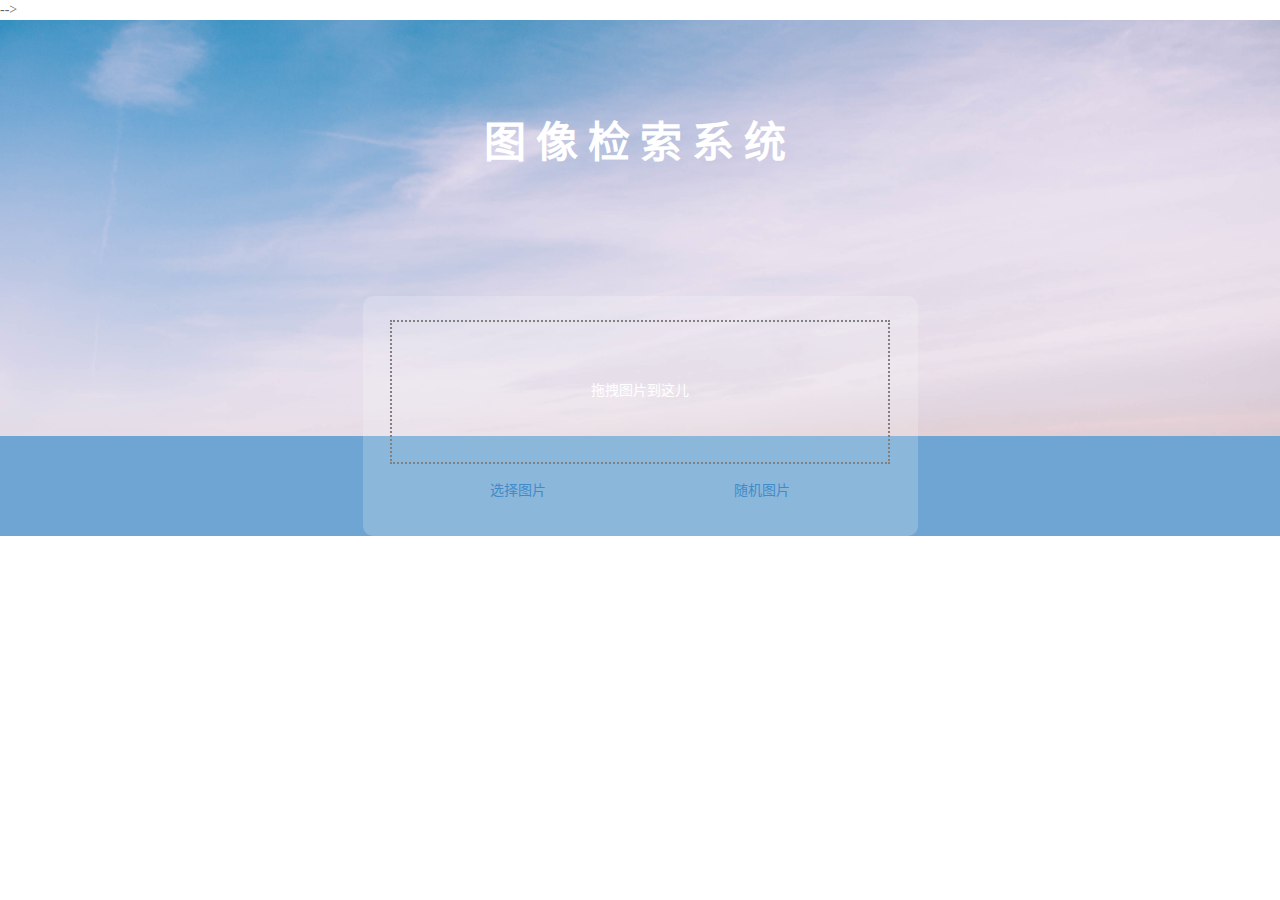
<file: templates/upload.html>
<!DOCTYPE html>
<html lang="zh-CN">
<head>
	<meta charset="utf-8">
	<meta name="viewport" content="width=device-width, initial-scale=1.0">
	<meta name="description" content="">
	<meta name="author" content="">

	<title>Image Retrieval System</title>

	<link href="/static/css/animate.css" rel="stylesheet" />
	<link href="/static/css/style.css" rel="stylesheet"> -->
	<link href="/static/css/bootstrap.min.css" rel="stylesheet" type="text/css">
	<link href="/static/css/animate.css" rel="stylesheet" />
	<link href="/static/css/style.css" rel="stylesheet">

	<link rel="shortcut icon" href="/static/image/favicon.ico" />
</head>

<body id="page-top" data-spy="scroll" data-target=".navbar-custom">

	<div id = "pageContain">

		<section id='title'>
			<div class="container">
				<div class="row">
					<div class="col-lg-12 col-md-12 col-sm-12 text-center">
						<h1 id='system_title'>图像检索系统</h1>
					</div>
				</div>
			</div>
		</section>

		<section id = 'form_container'>
			<div class="container">
				<div class="row">
					<div class="col-lg-6 col-lg-offset-3 text-center">
						<div id="form_new" class="text-center">
							<div class="row" id = "form_new_pic_holder_margin_top"></div>
							<div class="row" id = "form_new_pic_holder">
								<p id="drag_word">拖拽图片到这儿</p>
							</div>
							<div class="row" id = "form_new_pic_btn">
								<a href="#" id="choose_pic" class="form-btn col-sm-3 col-lg-offset-2 text-center">选择图片</a>
								<a href="/random" id="random_pic" class="form-btn col-sm-3 col-lg-offset-2 text-center">随机图片</a>
							</div>
						</div>
					</div>
				</div>
			</div>
		</section>
	</div>
	<div class="footer">
			<div class="container">
				<div class="row col-lg-8 col-lg-offset-2">
					<a class="col-lg-2 col-lg-offset-1 text-right">About us </a>
					<a class="col-lg-8 text-left">Center for Stastistical Information and Image Processing, Zhejiang University </a>
				</div>
				<div class="row col-lg-8 col-lg-offset-2 text-center">
					<p> Copyright &copy; 2016.浙江大学统计信息与图像处理研究中心 All rights reserved </p>
				</div>
			</div>
	</div>

<form action = "/result" method = "POST" enctype = "multipart/form-data" id = "form_upload">
	<input type = "file" name = "file" id = "img_upload"/>
</form>


	<script src="/static/js/jquery-1.9.1.min.js" type="text/javascript"></script>
	<script src="/static/js/bootstrap.min.js" type="text/javascript"></script>
	<script type="text/javascript">
		$('#img_upload').change(function () {
		if ($('#img_upload').val()=="") {
			alert("请选择一张图片");
		} else {
			$("#form_upload").submit();
		}
		});

		$('#choose_pic').on('click',function(){
			$('#img_upload').click();
		});
	</script>
</body>
</html>
</file>
<file: static/css/style.css>
body {
    width: 100%;
    /*height: 100%;*/
    font-family: 'Times New Roman',sans-serif;
    font-weight: 300;
    color: #666;
    background-color: #fff;
    overflow-x: hidden;
    margin: 0;
}

html {
    width: 100%;
    height: 100%;
}

h1,
h2,
h3,
h4,
h5,
h6 {
    margin: 0 0 30px;
    text-transform: uppercase;
    font-family: 微软雅黑,'Times New Roman',sans-serif;
    font-weight: 600;
    letter-spacing: 1px;
    color: black;
}

section {
	padding: 100px 0;
	position: relative;
}

p {
    margin: 0 0 20px;
    font-size: 16px;
    line-height: 1.6em;
    color: black;
}

p.lead {
	font-weight: 600;
}

li {
	list-style: none;
}

hr {

}

a {
    /*color: #28c3ab;*/
    -webkit-transition: all .2s ease-in-out;
    -moz-transition: all .2s ease-in-out;
    transition: all .2s ease-in-out;
}

a:hover,
a:focus {
    text-decoration: none;
    color: #176e61;
}

.margin30 {
	margin-bottom: 30px;
}

.margin15 {
	margin-bottom: 15px;
}


#toTop {
	display: none;
	width: 30px;
	height: 30px;
	background-image: url("../image/top.gif");
	-webkit-background-size: cover;
	-moz-background-size: cover;
	-o-background-size: cover;
	background-size: cover;
	bottom: 125px;
	right: 50px;
	position: fixed;
	z-index: 10001;
}


/*-------index.html------*/
#homepage_content {
	padding-top: 130px;
	padding-bottom: 20px;
	background: linear-gradient(to top, rgba(255, 255, 255, 1), rgba(255, 255, 255, 0.9)), url("../image/bg3.jpg") fixed center left;
	background-size: cover;
}
#homepage_content p{
	color: gray;
	margin-bottom: 10px;
}

#homepage_content hr{
	margin-bottom: 10px;
}

#homepage_content h2{
	margin: 0 20px;
}

#homepage_content h3{
	margin-top: 10px;
	margin-bottom: 10px;
}

#pageContain {
	background-image: url(../image/background6.jpg);
	background-position-x: center;
	background-position-y: top;
	background-repeat: no-repeat;
	background-size: cover;
	width: 100%;
	height: 100%;
	padding: 0;
	margin-bottom: -110px;
}



#system_title {
	color: white;
	font-size: 3em;
	letter-spacing:10px;
}

#form_container {
	padding: 0;
}
#form_new {
	background-color: rgba(255,255,255,0.2);
	border-radius: 10px;
	height: 240px;
	width: 100%;
	padding: 0;
}

#form_new_pic_holder_margin_top {
	height: 10%;
}

#form_new_pic_holder {
	width: 90%;
	height: 60%;
	padding: 10px;
	border: 2px dotted gray;
	margin: 0;
	margin-left: 5%;
}

#drag_word {
	margin-top:10%;
}

#form_new_pic_btn {
	margin-top: 3%;
	height: 10%;
}


.form_btn{
	padding: 8px 15px;
	font-size: 1em;
	text-decoration: none;
	color: black;
	border: solid 1px rgb(111,165,211);
	background: rgba(255,255,255,0.6);
	border-radius: 7px;
	cursor: pointer;
}

.form_btn:hover{
	color: white;
	background: rgb(111,165,211);
}

.form_btn_top{
	display: inline-block;
	margin-left: 20px;
}


#img_upload {
	visibility: hidden;
	margin-top: -50px; 
}


.mode {
	color: black;
	cursor: pointer;
}


/*------result.html------*/

.navbar {
	height: 80px;
	z-index: 10005;
}

.nav-btn {
	padding-top: 7px;
}

#choose_pic_pop {
	width: 420px;
	height: 220px;
	margin-left: 386px; 
	margin-top: 20px;
	position: absolute;
	background: white;
	border: dashed 2px rgb(111,165,211);
	border-radius: 10px;
	display: none;
}

#pic_pop_holder {
	width: 420px;
	height: 190px;
}

#pic_pop_words {
	color: gray;
	padding-top: 23%;
	margin-left: 25px; 
}

#pic_pop_loading {
	margin-top: -13%;
	margin-left: 25px;
	display: none;
}

#pic_pop_close {
	margin-top: 10px; 
	width: 18px;
	height: 18px;
	margin-right: 30px;
	background:url(../image/icon.png) no-repeat;
	background-position: -20px 0;
	text-decoration: none;
	display: block;
	cursor: pointer;

}

#query_container {
	padding-bottom: 0;
}

#result_container {
	padding: 0;
}

#nav_img {
	height: 50px;
}

.thumb {
	width: 200px;
	height: 150px;
	background-position: center;
	background-repeat: no-repeat;
	background-size: cover;
	border:5px solid white;
	box-shadow: 0 0 3px #ccc;
	margin-left: 5px; 
}

.thumb:hover{
	border:5px solid rgb(111,165,211);
}


/*-----random.html-----*/

#random_list {
	padding: 115px 0 0 0;
}

#form_top {
	position: absolute;
	top: 0;

}

#form_top_input {
	width: 420px;
	height: 220px;
	opacity: 0;

}


#form_top_submit {
	visibility: hidden;
}

#form_top_random {
	visibility: hidden;
}


.zoom_search_holder{
	position: absolute;
	bottom: 0;
	left: 0;
	width: 190px;
	height: 30px;
	background: rgba(0,0,0,0.8);
	display: none;
}

.zoom_search_holder a {
	top: 5px;
	cursor: pointer;
	color: white;
}

.thumb_a {
	left: 30px;
	position: relative;
}

.search {
	left: 50px;
	position: relative;

}


#fullback {
	background-color: rgba(0, 0, 0,0.8);
	float: left;
	width: 100%;
	height: 100%;
	display: none;
	z-index: 10002;
	position: absolute;
	top:0;
	left: 0;
	padding-bottom: 300px;
}

.zoom_carrousel {
	display: none;
	margin: 0 auto;
	position: absolute;
	top:200px;
	float: left;
	z-index: 10003;

}

.zoom_img {
	position: relative;
	z-index: 10001;
	box-shadow: #030303 2px 2px 8px;

}

.zoom_icon {
	display: none;
}

.zoom_msg {
	float: left;
	display: none;
	position: absolute;
	top: 50%;
	left: 50%;
	z-index: 10002;
	background: rgb(2,2,2);
	color: gainsboro;
	font-size: smaller;
	padding: 3px 5px;
	border-radius: 3px;
}

#zoom_close {
	float: right;
	width: 18px;
	height: 18px;
	position: absolute;
	right: 20px;
	z-index: 10002;
	background: url(../image/icon.png) no-repeat;
	background-position: -161px -17px;
	display: block;
	text-decoration: none;
	cursor: pointer;
}

#zoom_next {
	float: right;
	width: 60px;
	height: 60px;
	position: absolute;
	right: 50px;
	z-index: 10002;
	background: url(../image/arrows1.png) no-repeat;
	background-size: cover;
	display: block;
	text-decoration: none;
	cursor: pointer;
}

#zoom_before {
	float: left;
	width: 60px;
	height: 60px;
	position: absolute;
	left: 50px;
	z-index: 10002;
	background: url(../image/arrows2.png) no-repeat;
	background-size: cover;
	display: block;
	text-decoration: none;
	cursor: pointer;
}

.footer {
	padding:0;
	height: 100px;
	width: 100%;
	background: rgb(111,165,211);
	margin-bottom: 0;
	margin-top: 10px;
}

.footer a,p{
	color: white;
	font-size: 1em;
}

.footer div {
	padding-top: 10px;
}
</file>
